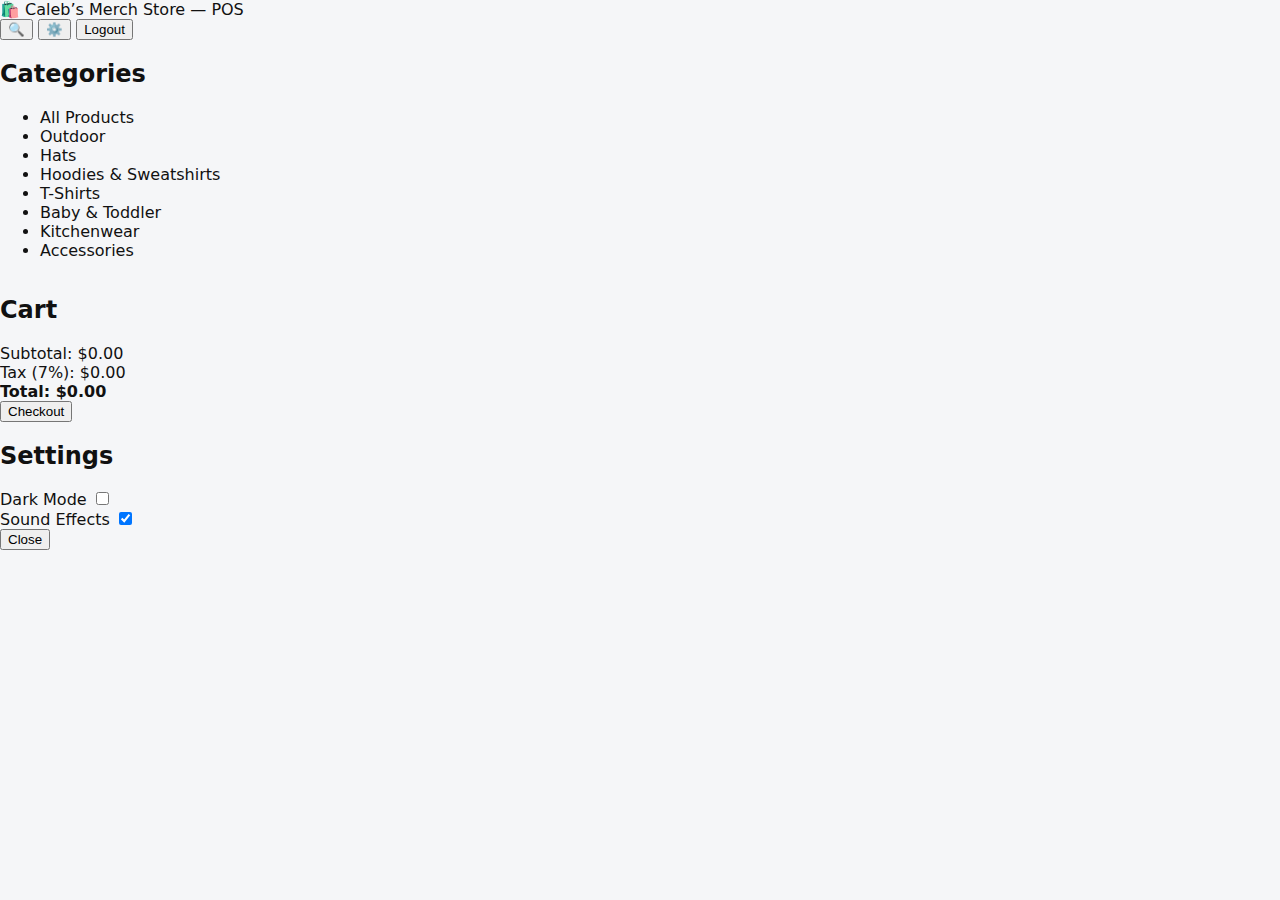
<file: index.html>
<!DOCTYPE html>
<html lang="en">
<head>
    <meta charset="UTF-8" />
    <meta name="viewport" content="width=device-width, initial-scale=1.0" />
    <title>Caleb's Merch Store — POS</title>
    <link rel="stylesheet" href="styles.css" />
    <script defer src="app.js"></script>
</head>

<body>

    <!-- ===== Top Bar ===== -->
    <header class="top-bar glass">
        <div class="logo">🛍️ Caleb’s Merch Store — POS</div>

        <div class="top-actions">
            <button id="searchBtn" class="icon-btn">🔍</button>
            <button id="settingsBtn" class="icon-btn">⚙️</button>
            <button id="logoutBtn" class="danger-btn">Logout</button>
        </div>
    </header>

    <main class="layout">

        <!-- ===== Sidebar Categories ===== -->
        <aside class="sidebar glass">
            <h2>Categories</h2>
            <ul id="categoryList">
                <li class="active">All Products</li>
                <li>Outdoor</li>
                <li>Hats</li>
                <li>Hoodies & Sweatshirts</li>
                <li>T-Shirts</li>
                <li>Baby & Toddler</li>
                <li>Kitchenwear</li>
                <li>Accessories</li>
            </ul>
        </aside>

        <!-- ===== Product Area ===== -->
        <section class="product-area">
            <div class="product-grid" id="productGrid">
                <!-- products loaded by app.js -->
            </div>
        </section>

        <!-- ===== Cart Panel ===== -->
        <aside class="cart-panel glass">
            <h2>Cart</h2>

            <div id="cartItems" class="cart-items">
                <!-- cart items added by JS -->
            </div>

            <div class="cart-summary">
                <div class="row">
                    <span>Subtotal:</span>
                    <span id="cartSubtotal">$0.00</span>
                </div>
                <div class="row">
                    <span>Tax (7%):</span>
                    <span id="cartTax">$0.00</span>
                </div>
                <div class="row total">
                    <span>Total:</span>
                    <span id="cartTotal">$0.00</span>
                </div>

                <button id="checkoutBtn" class="checkout-btn">Checkout</button>
            </div>
        </aside>

    </main>

    <!-- ===== Checkout Modal ===== -->
    <div id="checkoutModal" class="modal hidden">
        <div class="modal-content glass">
            <h2>Checkout</h2>

            <div class="payment-options">
                <button class="payment-btn">💵 Cash</button>
                <button class="payment-btn">💳 Card</button>
                <button class="payment-btn">📱 Apple Pay</button>
            </div>

            <button class="close-modal">Close</button>
        </div>
    </div>

    <!-- ===== Settings Drawer ===== -->
    <div id="settingsDrawer" class="drawer hidden glass">
        <h2>Settings</h2>

        <div class="setting">
            <label>Dark Mode</label>
            <input type="checkbox" id="darkModeToggle" />
        </div>

        <div class="setting">
            <label>Sound Effects</label>
            <input type="checkbox" checked />
        </div>

        <button class="close-settings">Close</button>
    </div>

</body>
</html>
</file>
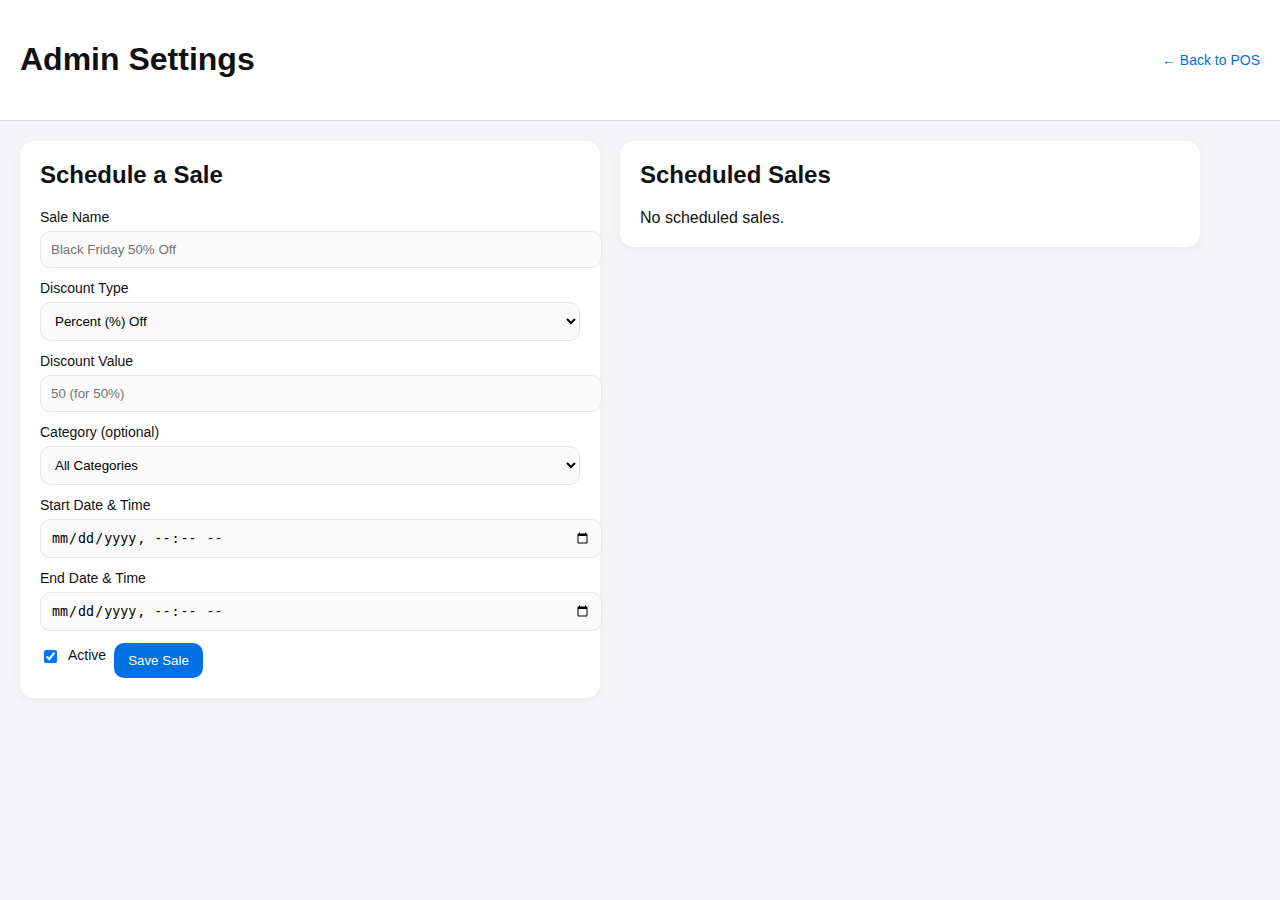
<file: admin.html>
<!DOCTYPE html>
<html lang="en">
<head>
    <meta charset="utf-8" />
    <meta name="viewport" content="width=device-width,initial-scale=1" />
    <title>Admin Settings — Caleb's Merch Store POS</title>
    <link rel="stylesheet" href="admin.css" />
</head>
<body>
    <header class="admin-header">
        <h1>Admin Settings</h1>
        <a href="index.html" class="back-btn">← Back to POS</a>
    </header>

    <main class="admin-main">
      <section class="admin-section">
        <h2>Schedule a Sale</h2>

        <form id="saleForm" class="sale-form">
            <label>
                Sale Name
                <input type="text" id="saleName" placeholder="Black Friday 50% Off" required>
            </label>

            <label>
                Discount Type
                <select id="discountType">
                    <option value="percent">Percent (%) Off</option>
                    <option value="amount">Flat Amount ($ Off)</option>
                    <option value="free_shipping">Free Shipping</option>
                </select>
            </label>

            <label id="valueLabel">
                Discount Value
                <input type="number" id="discountValue" step="0.01" placeholder="50 (for 50%)">
            </label>

            <label>
                Category (optional)
                <select id="saleCategory">
                    <option value="">All Categories</option>
                    <option>Outdoor</option>
                    <option>Hats</option>
                    <option>Hoodies &amp; Sweatshirts</option>
                    <option>T-Shirts</option>
                    <option>Baby &amp; Toddler</option>
                    <option>Kitchenwear</option>
                    <option>Accessories</option>
                </select>
            </label>

            <label>
                Start Date & Time
                <input type="datetime-local" id="saleStart" required>
            </label>

            <label>
                End Date & Time
                <input type="datetime-local" id="saleEnd" required>
            </label>

            <div style="display:flex;gap:8px">
              <label style="display:flex;align-items:center;gap:8px"><input type="checkbox" id="saleActive" checked /> Active</label>
              <button type="submit" class="save-sale-btn">Save Sale</button>
            </div>
        </form>
      </section>

      <section class="admin-section">
        <h2>Scheduled Sales</h2>
        <div id="scheduledSales" class="sales-list"></div>
      </section>
    </main>

    <script src="admin.js"></script>
</body>
</html>
</file>
<file: styles.css>
/* White clean Square-style POS theme */
*{box-sizing:border-box}
body{font-family:Inter,system-ui,-apple-system,'Segoe UI',Roboto,Arial;background:#f5f6f8;color:#111;margin:0;height:100vh;display:flex;flex-direction:column}
.topbar{display:flex;justify-content:space-between;align-items:center;padding:14px 18px;background:#fff;border-bottom:1px solid #e6e9ee;box-shadow:0 1px 4px rgba(16,24,40,0.04)}
.brand .logo{font-weight:700;font-size:18px}
.brand .subtitle{font-size:12px;color:#6b7280}
.top-right{display:flex;align-items:center;gap:8px}
.user-badge{background:#eef2ff;color:#1e3a8a;padding:6px 10px;border-radius:8px;font-size:13px}
.btn{background:#fff;border:1px solid #e6e9ee;padding:8px 10px;border-radius:8px;cursor:pointer}
.btn.primary{background:#111827;color:#fff;border:none}
.btn.ghost{background:transparent;border:1px solid transparent;color:#374151}
.muted{color:#6b7280;font-size:13px}

/* Register layout */
.register{display:grid;grid-template-columns:480px 1fr;gap:18px;padding:18px;flex:1;align-items:stretch}
.left-panel{display:flex;flex-direction:column;gap:12px}
.category-bar{display:flex;flex-wrap:wrap;gap:8px;align-items:center}
.cat{background:#fff;border:1px solid #e6e9ee;padding:8px 10px;border-radius:8px;cursor:pointer}
.cat.active{background:#111827;color:#fff;border-color:#111827}
.search{margin-left:auto;padding:8px 10px;border-radius:8px;border:1px solid #e6e9ee;width:220px}

/* Product grid */
.product-grid{display:grid;grid-template-columns:repeat(auto-fill,minmax(140px,1fr));gap:12px;overflow:auto}
.product{background:#fff;border:1px solid #e6e9ee;border-radius:12px;padding:10px;cursor:pointer;display:flex;flex-direction:column;gap:10px;align-items:center;text-align:center}
.product img{width:100%;height:100px;object-fit:cover;border-radius:8px}
.product .name{font-weight:600;font-size:14px;color:#111}
.product .price{color:#374151;font-size:13px}

/* Right panel (cart) */
.right-panel{background:#fff;border:1px solid #e6e9ee;border-radius:12px;padding:14px;display:flex;flex-direction:column;gap:12px}
.cart-header{display:flex;justify-content:space-between;align-items:center}
.cart-list{overflow:auto;max-height:46vh;border-top:1px solid #f3f4f6;padding-top:8px}
.cart-item{display:flex;justify-content:space-between;padding:10px 6px;border-bottom:1px dashed #f3f4f6}
.cart-item .controls{display:flex;gap:6px}
.cart-totals{padding-top:8px;border-top:1px solid #f3f4f6}
.line{display:flex;justify-content:space-between;padding:6px 0}
.total{font-weight:700;font-size:16px}

/* customer */
.customer-block{display:flex;flex-direction:column;gap:8px}
.customer-block input{padding:8px;border-radius:8px;border:1px solid #e6e9ee}

/* actions */
.cart-actions{display:flex;gap:8px}
.row-inline{display:flex;gap:12px;align-items:center}

/* modals */
.modal{position:fixed;inset:0;background:rgba(2,6,23,0.45);display:flex;justify-content:center;align-items:center;padding:18px;z-index:999}
.modal.hidden{display:none}
.modal-card{background:#fff;padding:18px;border-radius:12px;width:420px;max-height:90vh;overflow:auto;box-shadow:0 10px 30px rgba(2,6,23,0.08)}
.modal-card.wide{width:880px}
.modal-actions{display:flex;justify-content:flex-end;gap:8px;margin-top:12px}

/* inventory list */
.inv-list{display:flex;flex-direction:column;gap:10px;max-height:56vh;overflow:auto}
.inventory-row{display:flex;justify-content:space-between;align-items:center;padding:8px;border:1px solid #f3f4f6;border-radius:8px}

/* responsive */
@media (max-width:1000px){
  .register{grid-template-columns:1fr;grid-auto-rows:auto}
  .right-panel{order:2}
  .left-panel{order:1}
}
</file>
<file: admin.css>
body {
    margin: 0;
    font-family: -apple-system, BlinkMacSystemFont, "SF Pro Display", sans-serif;
    background: #f5f5f7;
    color: #111;
}

.admin-header {
    padding: 20px;
    background: #fff;
    border-bottom: 1px solid #ddd;
    display: flex;
    justify-content: space-between;
    align-items: center;
}

.back-btn {
    text-decoration: none;
    font-size: 14px;
    color: #0071e3;
}

.admin-main { display:flex; gap:20px; padding:20px; flex-wrap:wrap; align-items:flex-start; }

.admin-section {
    background: #fff;
    margin: 0;
    padding: 20px;
    border-radius: 14px;
    box-shadow: 0 2px 10px rgba(0,0,0,0.05);
    width: 540px;
}

.admin-section h2 { margin-top:0; }

.sale-form label { display:block; margin-bottom:12px; font-size:14px; }
.sale-form input, .sale-form select {
    width:100%; padding:10px; margin-top:6px; border:1px solid #e6e6ea; border-radius:10px; background:#fafafa;
}

.save-sale-btn {
    background:#0071e3; color:#fff; padding:10px 14px; border:none; border-radius:10px; cursor:pointer;
}

.save-sale-btn:hover { background:#005bbd; }

.sales-list { margin-top:12px; max-height:60vh; overflow:auto; display:flex; flex-direction:column; gap:10px; }
.sale-item { padding:12px; border-radius:10px; background:#fafafa; border:1px solid #e6e6ea; }
.sale-item h3 { margin:0 0 6px 0; }
.sale-meta { color:#444; font-size:13px; margin-bottom:6px; }
.delete-sale { color:#d32f2f; cursor:pointer; font-size:13px; text-decoration:underline; }
</file>
